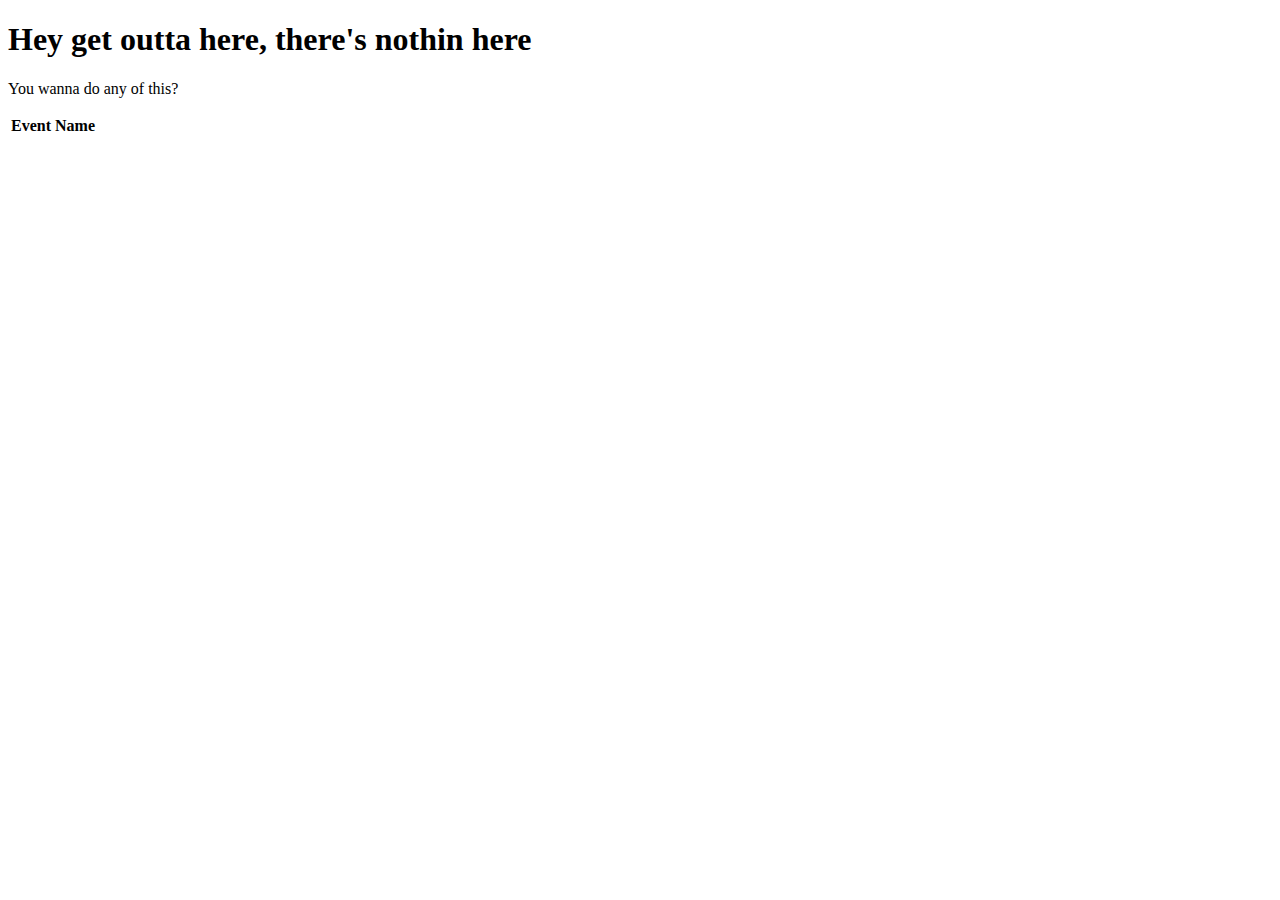
<file: src/main/resources/templates/events/index.html>
<!DOCTYPE html>
<html lang="en" xmlns:th="http://www.thymeleaf.org/">
<head th:replace="fragments :: head"></head>
<body class="container">

<h1 th:unless="${eventsJawn} and ${eventsJawn.size()}">Hey get outta here, there's nothin here</h1>


<p th:if="${eventsJawn.size()} > 0">You wanna do any of this?</p>


<header th:replace="fragments :: header"></header>

<table class="table table-striped">
    <thead>
    <tr>
        <th>Event Name</th>
    </tr>
    </thead>
    <tr th:each="event : ${eventsJawn}">
        <td><a th:href="'/events/detail?eventId=' + ${event.id}" th:text="${event.name}"></a></td>
    </tr>
</table>

</body>
</html>
</file>
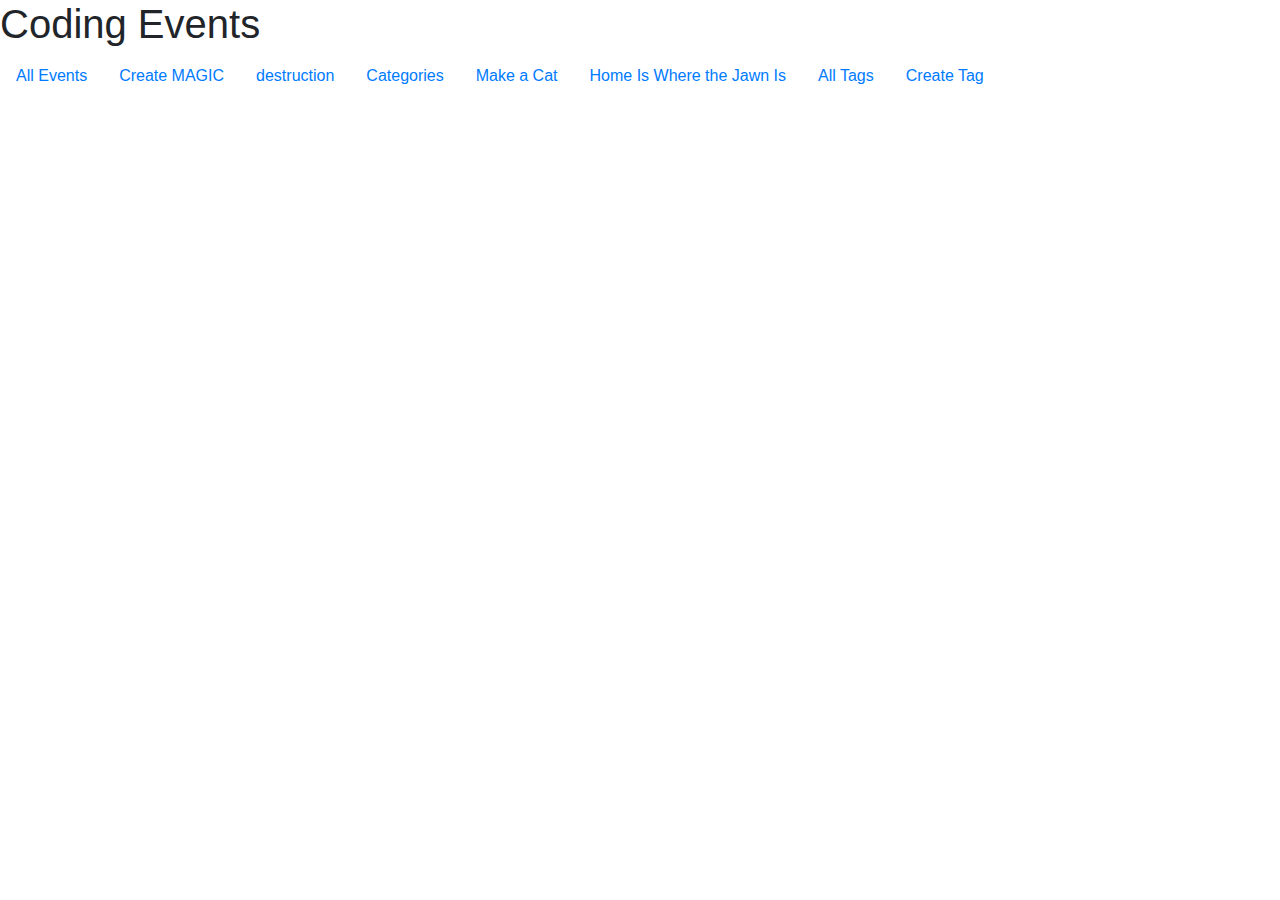
<file: src/main/resources/templates/fragments.html>
<!DOCTYPE html>
<html lang="en" xmlns:th="http://www.thymeleaf.org/">
<head th:fragment="head">
    <meta charset="UTF-8"/>
    <title>Coding Events</title>

    <link rel="stylesheet" href="https://stackpath.bootstrapcdn.com/bootstrap/4.4.1/css/bootstrap.min.css">
    <script src="https://stackpath.bootstrapcdn.com/bootstrap/4.4.1/js/bootstrap.min.js"></script>

    <link rel="stylesheet" th:href="@{/styles.css}">

</head>
<body>

<header th:fragment="header">
    <h1 th:text="${title}">Coding Events</h1>
    <ul class="nav">
        <li class="nav-item"><a class="nav-link" href = "/events">All Events</a></li>
        <li class="nav-item"><a class="nav-link" href = "/events/create">Create MAGIC</a></li>
        <li class="nav-item"><a class="nav-link" href = "/events/delete">destruction</a></li>
        <li class="nav-item"><a class="nav-link" href = "/eventCategories/index">Categories</a></li>
        <li class="nav-item"><a class="nav-link" href = "/eventCategories/create">Make a Cat</a></li>
        <li class="nav-item"><a class="nav-link" href = "/">Home Is Where the Jawn Is</a></li>
        <li class="nav-item"><a class="nav-link" href="/tags">All Tags</a></li>
        <li class="nav-item"><a class="nav-link" href="/tags/create">Create Tag</a></li>
    </ul>
</header>

</body>
</html>
</file>
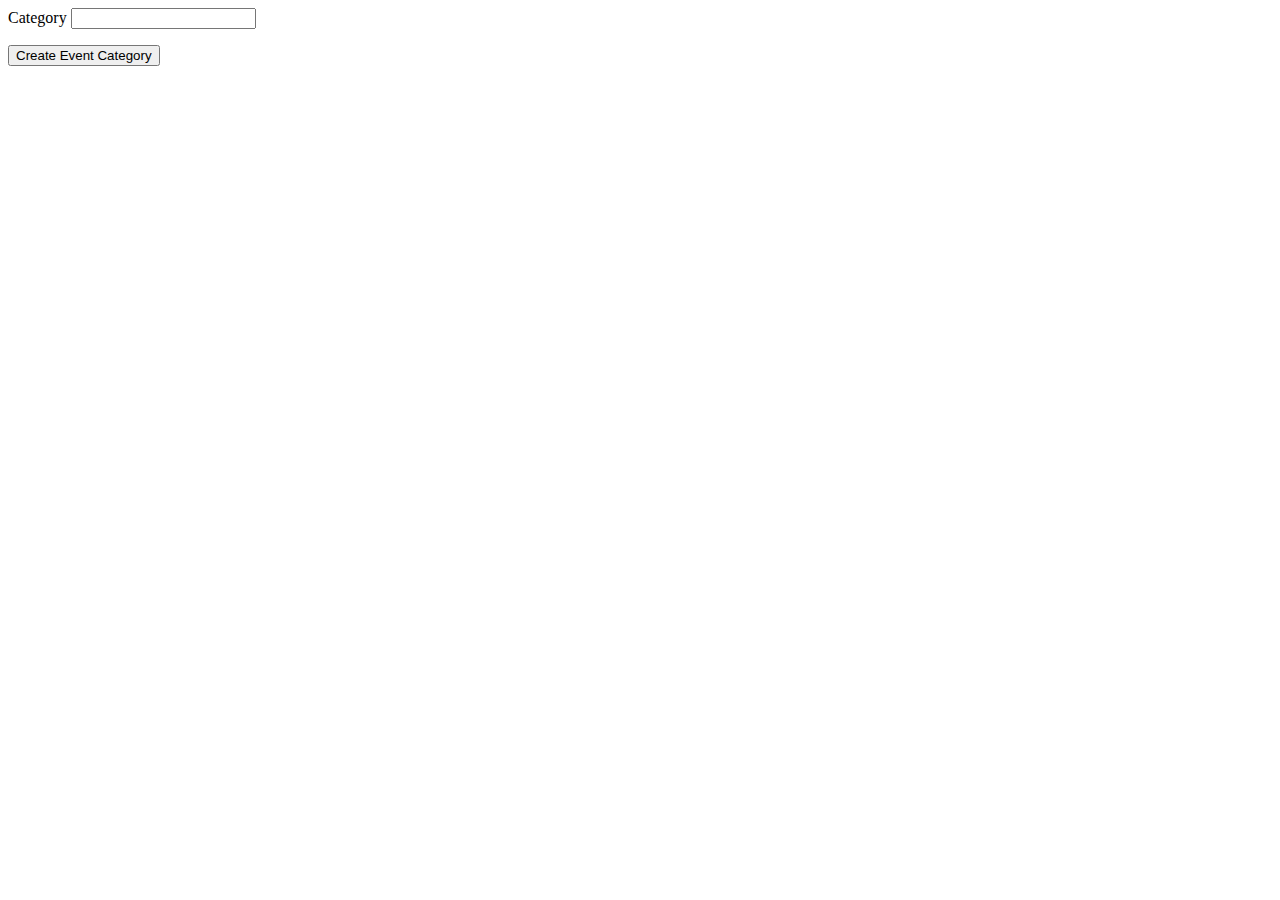
<file: src/main/resources/templates/eventCategories/create.html>
<!DOCTYPE html>
<html lang="en" xmlns:th="https://www.thymeleaf.org/">
<head th:replace="fragments :: head"></head>

<nav th:replace="fragments :: header"></nav>
<body class="container">

<form method="post" action="/eventCategories/create">
    <div class="form-group">
        <label>Category
            <input th:field="${eventCategory.name}" class="form-control">
        </label>
        <p class="error" th:errors="${eventCategory.name}"></p>
    </div>

    <div class="form-group">
        <input type="submit" value="Create Event Category" class="btn btn-success">
    </div>

</form>

</body>
</html>
</file>
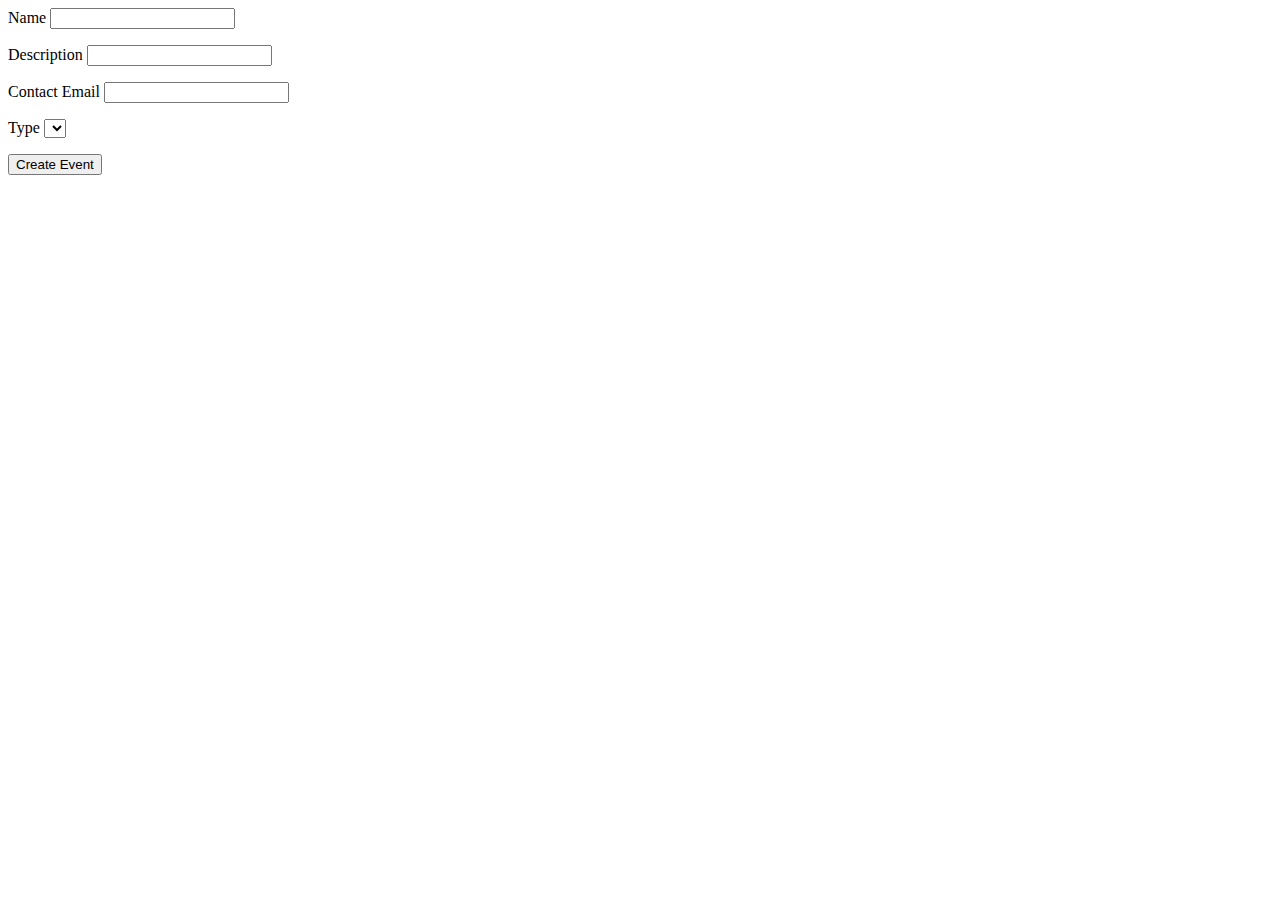
<file: src/main/resources/templates/events/create.html>
<!DOCTYPE html>
<html lang="en" xmlns:th="https://www.thymeleaf.org/">
<head th:replace="fragments :: head"></head>


<nav th:replace="fragments :: header"></nav>
<body class="container">


<form method="post" action="/events/create">
    <div class="form-group">
        <label>Name
            <input th:field="${event.name}" class="form-control">
        </label>
        <p class="error" th:errors="${event.name}"></p>
    </div>
    <div class="form-group">
        <label>Description
            <input th:field="${event.eventDetails.description}" class="form-control">
        </label>
        <p class="error" th:errors="${event.eventDetails.description}"></p>
    </div>
    <div class="form-group">
        <label>Contact Email
            <input th:field="${event.eventDetails.contactEmail}" class="form-control">
        </label>
        <p class="error" th:errors="${event.eventDetails.contactEmail}"></p>
    </div>

    <div>
        <div class="form-group">
            <label>Type
                <select th:field="${event.eventCategory}">
                    <option th:each="category : ${categories}"
                            th:value="${category.id}"
                            th:text="${category.name}">
                    </option>
                </select>
                <p class="error" th:errors="${event.eventCategory}"></p>
            </label>
        </div>
    </div>

    <div class="form-group">
        <input type="submit" value="Create Event" class="btn btn-success">
    </div>

</form>

</body>
</html>
</file>
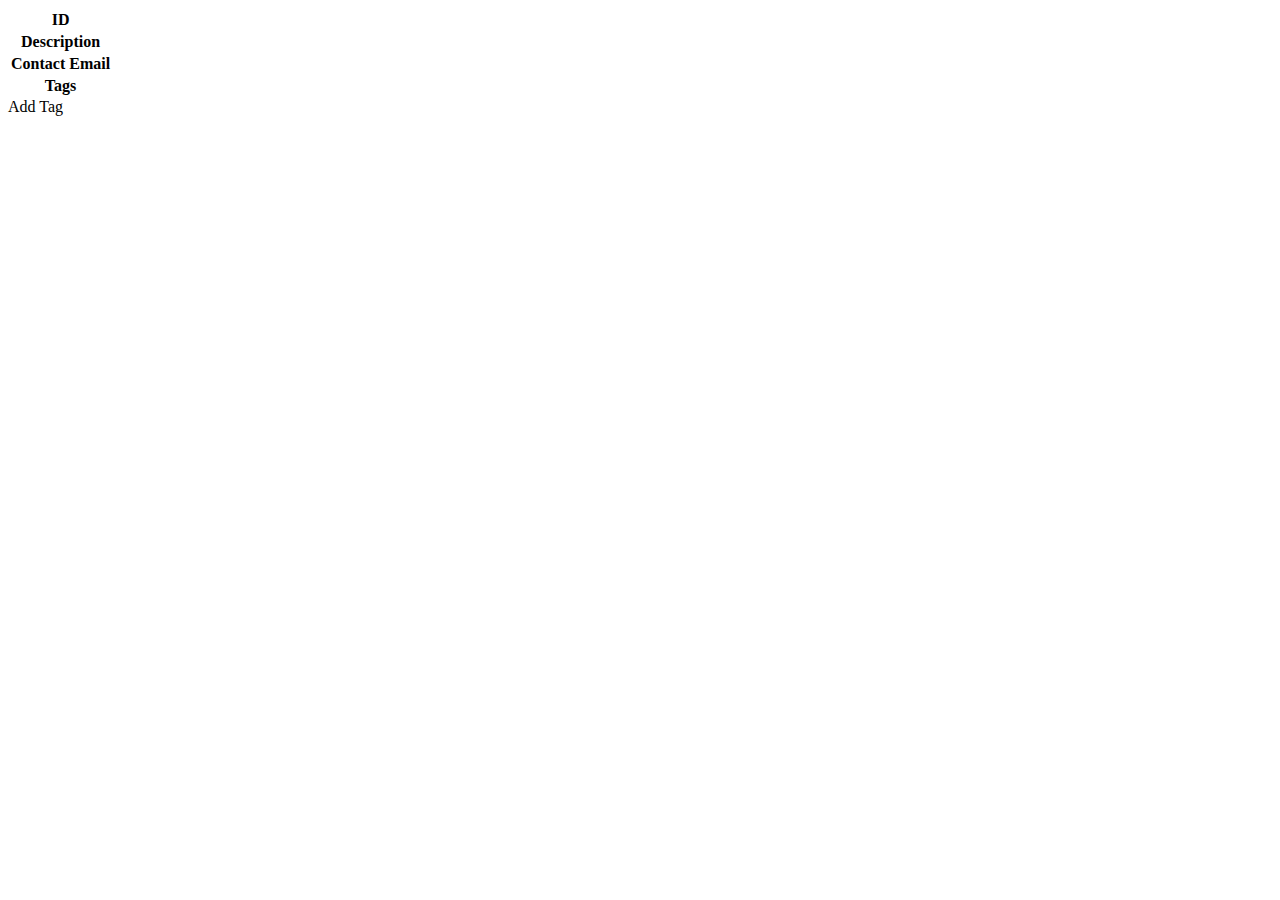
<file: src/main/resources/templates/events/detail.html>
<!DOCTYPE html>
<html lang="en" xmlns:th="http://www.thymeleaf.org/">
<head th:replace="fragments :: head"></head>
<body class="container">

<header th:replace="fragments :: header"></header>

<table class="table table-striped">
    <tr>
        <th>ID</th>
        <td th:text="${event.id}"></td>
    </tr>
    <tr>
        <th>Description</th>
        <td th:text="${event.eventDetails.description}"></td>
    </tr>
    <tr>
        <th>Contact Email</th>
        <td th:text="${event.eventDetails.contactEmail}"></td>
    </tr>
    <tr>
        <th>Tags</th>
        <td>
            <span th:each="tag : ${tags}" th:text="${tag.displayName} + ' '"></span>
        </td>
    </tr>
</table>

<a th:href="'/events/add-tag?eventId=' + ${event.id}">Add Tag</a>


</body>
</html>
</file>
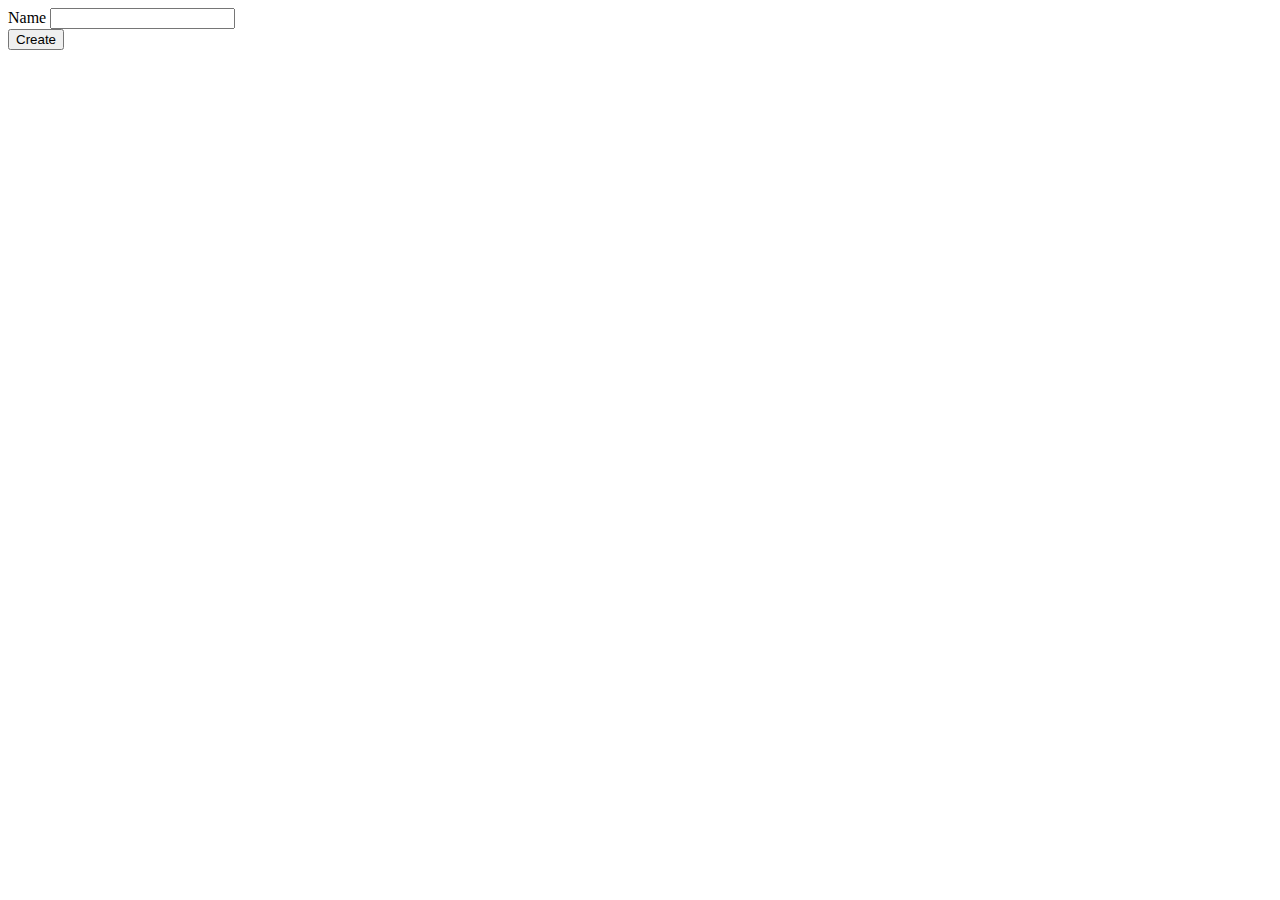
<file: src/main/resources/templates/tags/create.html>
<!DOCTYPE html>
<html lang="en" xmlns:th="http://www.thymeleaf.org/">
<head th:replace="fragments :: head"></head>
<body class="container">

<header th:replace="fragments :: header"></header>

<form method="post">
    <div class="form-group">
        <label>Name
            <input th:field="${tag.name}" class="form-control">
        </label>
        <span th:errors="${tag.name}" class="error"></span>
    </div>
    <input type="submit" value="Create" class="btn btn-primary">
</form>

</body>
</html>
</file>
